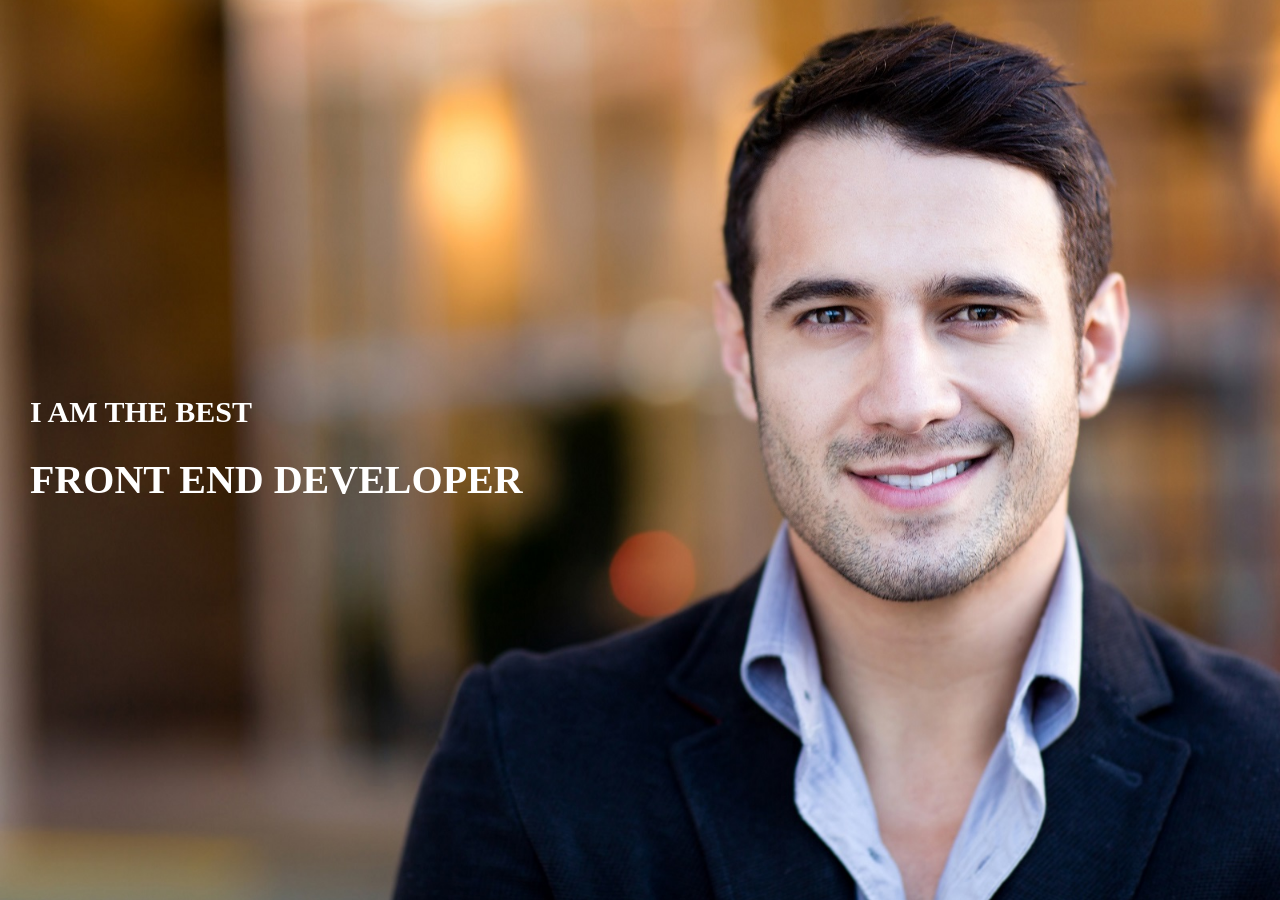
<file: index.html>
<!DOCTYPE html>
<html lang="en">

<head>
    <meta charset="UTF-8">
    <title>RWD</title>
    <meta name="viewport" content="width=device-width, initial-scale=1.0">
<!--Custom styles-->
    <link rel="stylesheet" href="css/style.css">
    <!--Responsive styles-->
    <link rel="stylesheet" href="css/responsive.css">
</head>

<body>
    <!--Main Header-->
    <header id="main-header">
        <div class="main-header-content">
            <h2>i am the best</h2>
            <h1>front end developer</h1>
        </div>
    </header>
</body>

</html>
</file>
<file: css/style.css>
/*General styles*/

body {
    margin: 0;
    font-size: 0;
}


/*Main header styles >1170px*/

#main-header {
    background-image: url(../zadanie-domowe-rwd-materialy/img/man-1.jpg);
    position: relative;
    background-size: cover;
    background-position: center;
    height: 100vh;
}

#main-header .main-header-content {
    position: absolute;
    color: #fff;
    text-transform: uppercase;
    font-family: 'Verdana';
    margin-left: 30px;
    top: 50%;
    transform: translateY(-50%);

}

#main-header .main-header-content h1 {

    font-size: 40px;

}

#main-header .main-header-content h2 {

    font-size: 30px;

}
</file>
<file: css/responsive.css>
/*Medium screens*/

@media all and (max-width: 1170px) {
    #main-header {
        background-image: url(../zadanie-domowe-rwd-materialy/img/man-2.jpg);
        position: relative;
        background-size: cover;
        background-position: center;
        height: 70vh;
    }
    #main-header .main-header-content {
        position: absolute;
        color: #fff;
        text-transform: uppercase;
        font-family: 'Verdana';
        display: inline-block;
        top: 15%;
        right: 10%;
    }

    #main-header .main-header-content h1 {
        font-size: 30px;

    }

    #main-header .main-header-content h2 {
        font-size: 20px;

    }

}

/*Small screens*/

@media all and (max-width: 991px) {
    #main-header {
        background-image: url(../zadanie-domowe-rwd-materialy/img/man-1.jpg);
        position: relative;
        background-size: cover;
        background-position: center;
        height: 50vh;
    }
    #main-header .main-header-content {
        position: absolute;
        color: #000;
        text-transform: uppercase;
        font-family: 'Verdana';
        display: inline-block;
        text-align: center;
        top: 100%;
        margin-top: 10%;
        right: 0;
        left: 0;
    
    }

    #main-header .main-header-content h1 {
        font-size: 40px;

    }

    #main-header .main-header-content h2 {
        font-size: 30px;

    }

}
</file>
